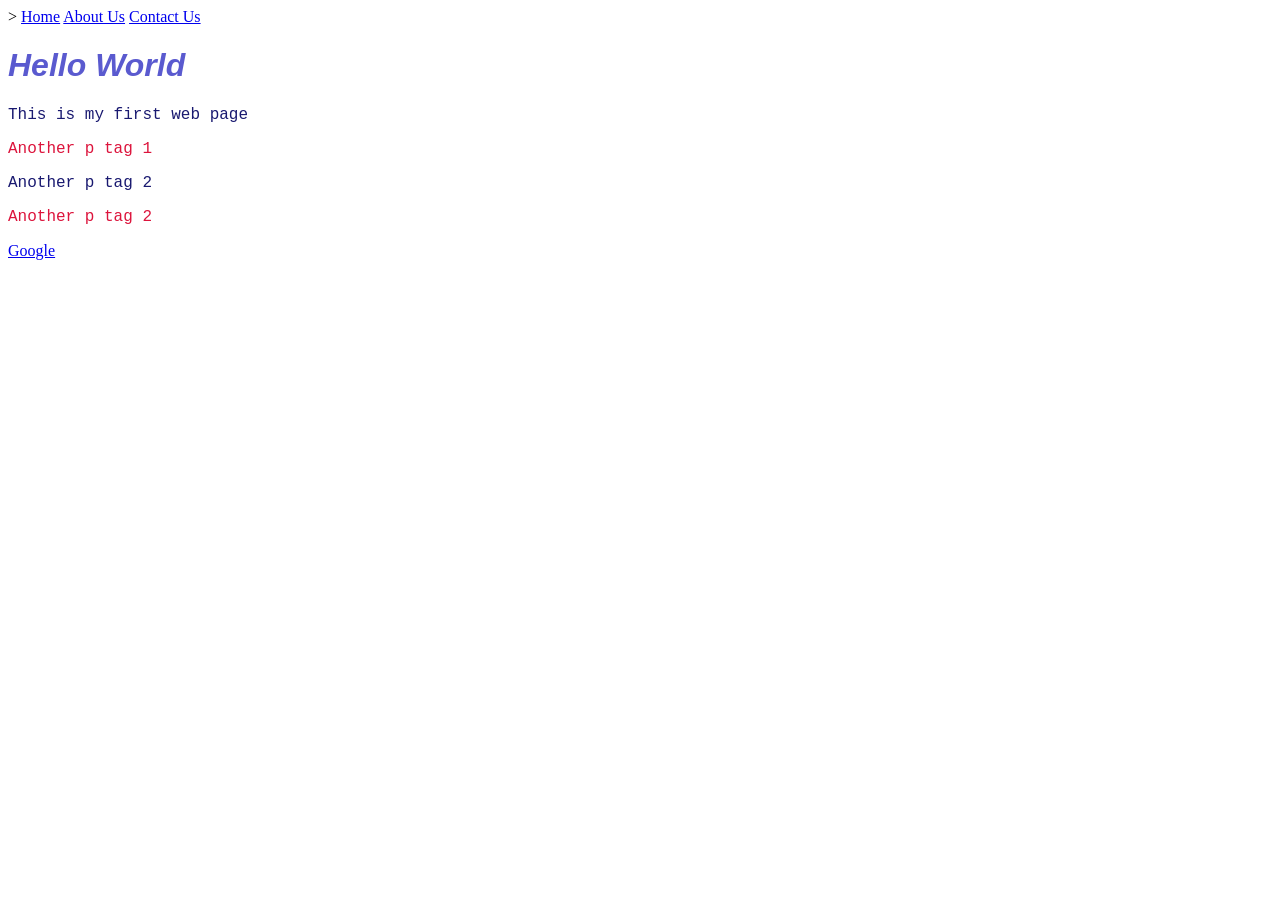
<file: index.html>
<!DOCTYPE html>>
<html lang="en">
<head>
    <meta charset="UTF-8">
    <meta name="viewport" content="width=device-width, initial-scale=1.0">
    <title>Document</title>
    <link rel="stylesheet" href="styles.css"/>
</head>
    <body>
    <a href="index.html">Home</a>
    <a href="about.html">About Us</a>
    <a href="contact.html">Contact Us</a>
    <h1 id="title">Hello World</h1>
        <p>
            This is my first web page
        </p>
        <p class="information">
            Another p tag 1
        </p>
        <p>
            Another p tag 2
        </p>
         <p class="information">
            Another p tag 2
        </p>


    <a id="link1" href="https://www.google.com" target="_blank"> Google</a>
    
    </body>
</html>
</file>
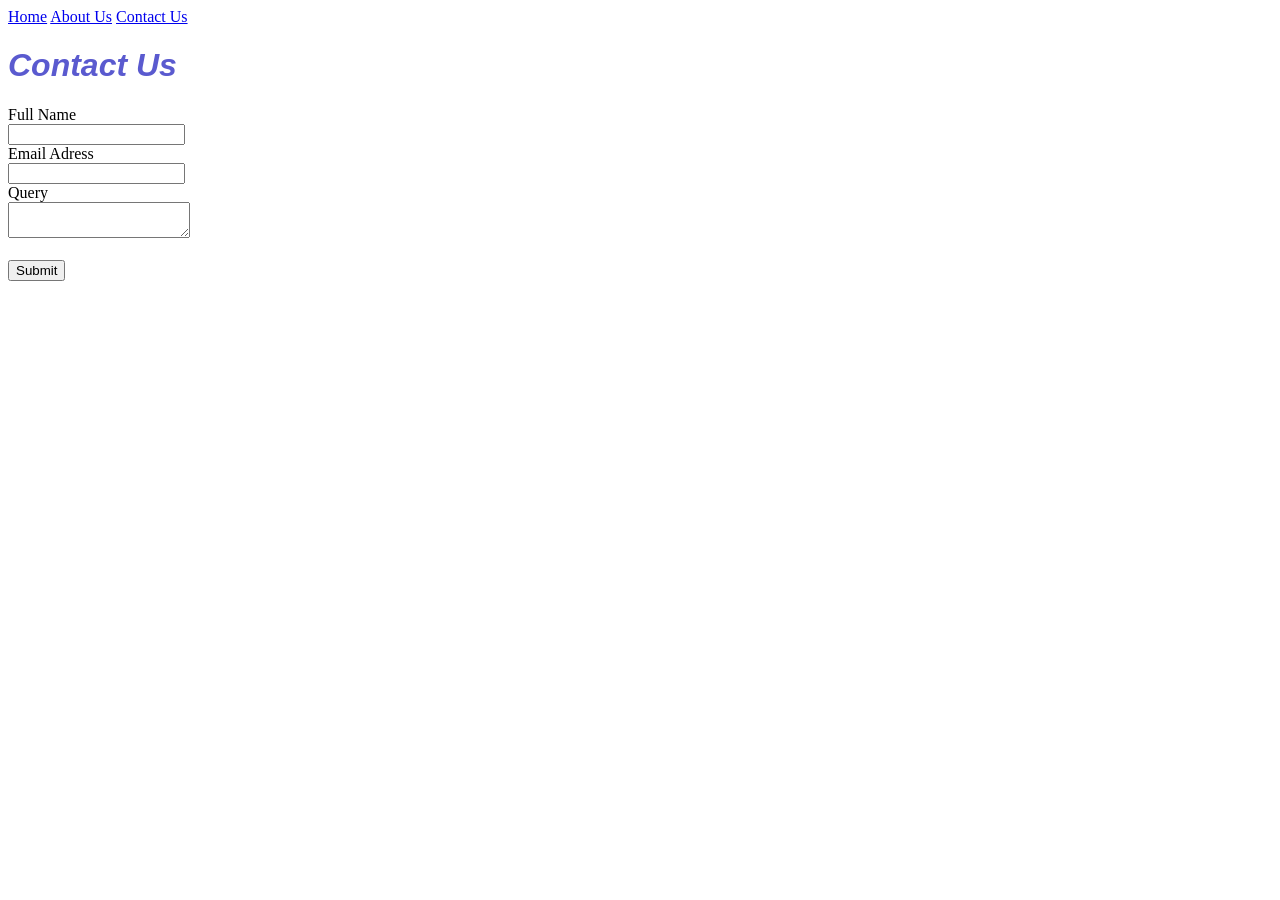
<file: contact.html>
<!DOCTYPE html>
<html lang="en">
<head>
    <meta charset="UTF-8">
    <meta name="viewport" content="width=device-width, initial-scale=1.0">
    <title>Contact Us</title>
     <link rel="stylesheet" href="styles.css"/>
</head>
<body>
    <a href="index.html">Home</a>
    <a href="about.html">About Us</a>
    <a href="contact.html">Contact Us</a>
    <h1 id="title">Contact Us</h1>
    <form action="succes.html">
        <label for="fname">Full Name</label> <br/>
        <input type="text" id="fname" name="fname"/>
        <br/>
        <label for="email">Email Adress</label><br/>
        <input type="email" id="email" name="email"/>
        <br/>
        <label for="query">Query</label><br/>
        <textarea id="query" name="query"></textarea>
        <br/>
        <br/>
        <input type="submit" value="Submit"/>

    </form>

</body>
</html>
</file>
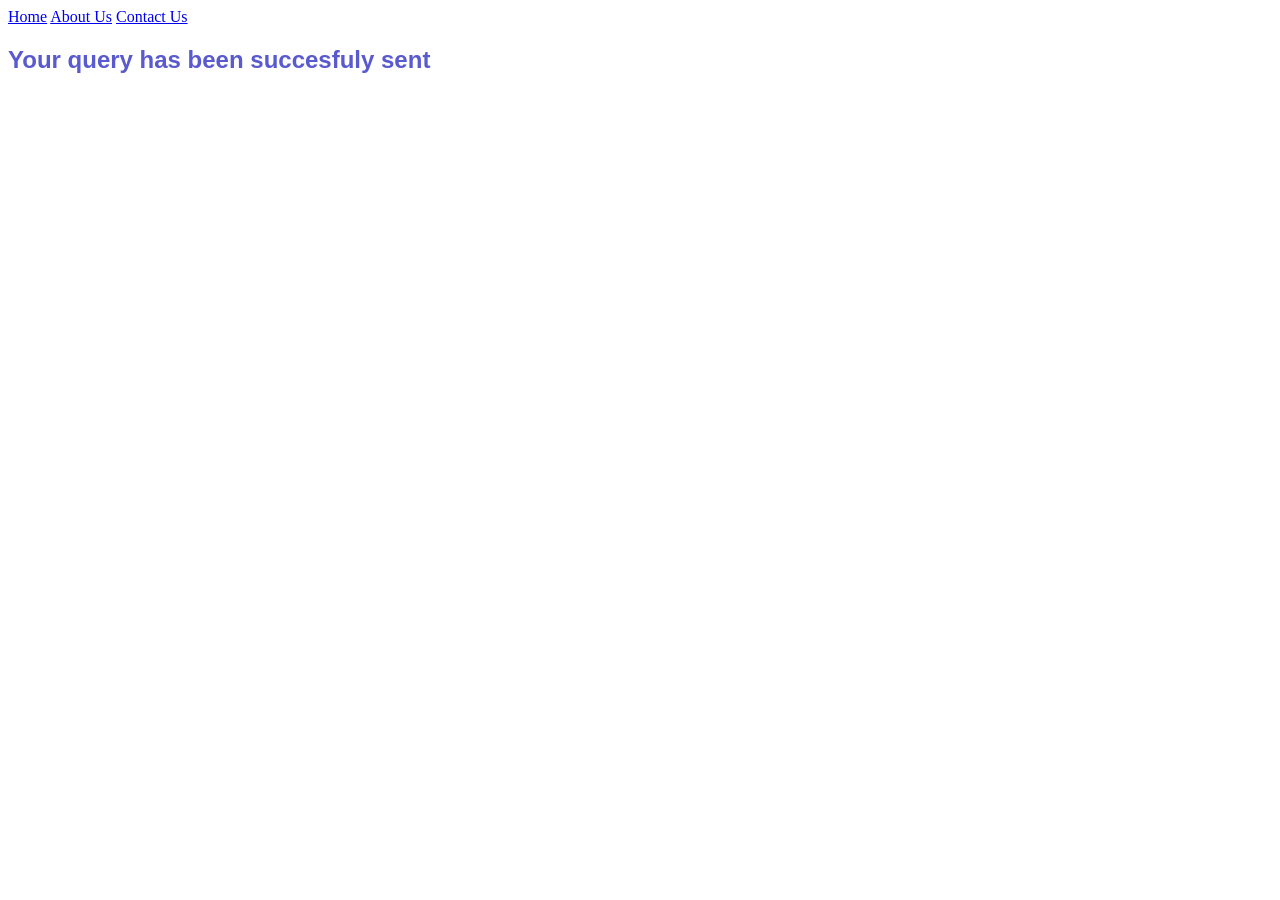
<file: succes.html>
<!DOCTYPE html>
<html lang="en">
<head>
    <meta charset="UTF-8">
    <meta name="viewport" content="width=device-width, initial-scale=1.0">
    <title>Document</title>
     <link rel="stylesheet" href="styles.css"/>
</head>
<body>
    <a href="index.html">Home</a>
    <a href="about.html">About Us</a>
    <a href="contact.html">Contact Us</a>
        <h2>Your query has been succesfuly sent</h1>
</body>
</html>
</file>
<file: styles.css>
p {
    font-family:'Courier New', Courier, monospace;
    color: midnightblue;
}

h1, h2, h3, h4, h5 {
    font-family: Arial, Helvetica, sans-serif;
    color: rgb(90, 90, 207);
}

#title {
    font-style: italic;
}

.information {
    color: crimson;
}

#stafftable { 
    font-family: 'Courier New', Courier, monospace;
    width: 100%; 
    text-align: left; 
    border: solid rgb(90, 90, 207);
    border-collapse:collapse;
}

#stafftable th, #stafftable td {
    padding: 8px;
} 


#stafftable th {
    color: #ffff;
    background-color: midnightblue;
} 

#stafftable td {
    color: midnightblue
}
</file>
